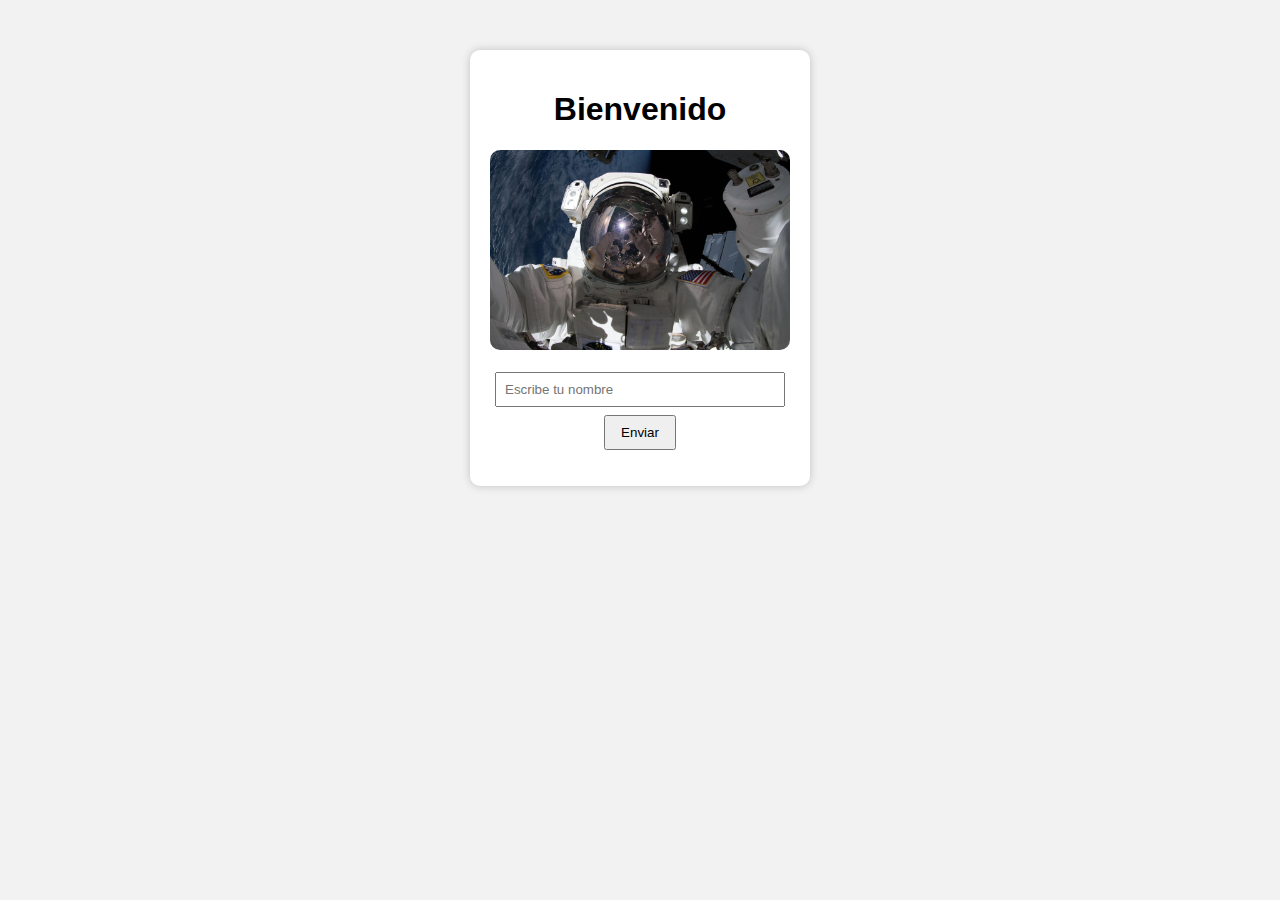
<file: mi-pagina/index.html>
<!DOCTYPE html>
<html lang="es">
<head>
    <meta charset="UTF-8">
    <title>Mi programa - HTML</title>
    <link rel="stylesheet" href="style.css">
</head>
<body>

<div class="contenedor">

    <h1>Bienvenido</h1>

    <img src="Astronaut.jpg" alt="Imagen principal">

    <input type="text" id="nombre" placeholder="Escribe tu nombre">

    <button onclick="mostrarNombre()">Enviar</button>

    <p id="resultado"></p>

</div>

<script>
function mostrarNombre() {
    let nombre = document.getElementById("nombre").value;
    document.getElementById("resultado").innerText = "Hola " + nombre;
}
</script>

</body>
</html>
</file>
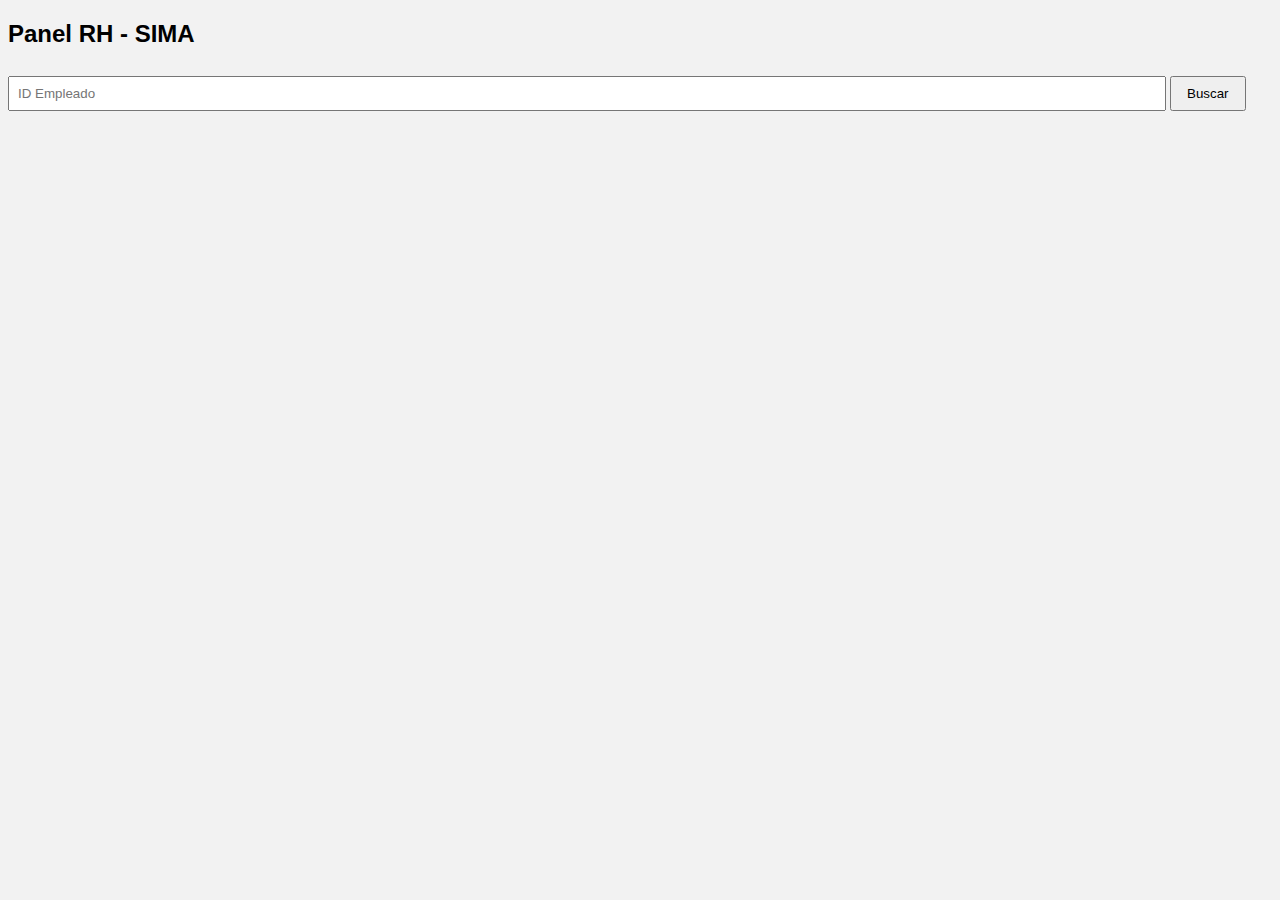
<file: panel.html>
<!DOCTYPE html>
<html lang="es">
<head>
<meta charset="UTF-8">
<title>SIMA - Panel RH</title>
<link rel="stylesheet" href="style.css">
</head>

<body>

<div class="panel">

<h2>Panel RH - SIMA</h2>

<input id="buscarID" placeholder="ID Empleado">

<button onclick="buscarEmpleado()">Buscar</button>

<div id="ficha"></div>

<div id="acciones" style="display:none">

<button class="verde" onclick="registrar('Presente')">Presente</button>
<button class="amarillo" onclick="registrar('Retardo')">Retardo</button>
<button class="rojo" onclick="registrar('Ausente')">Ausente</button>
<button class="azul" onclick="registrar('Salida')">Salida</button>

</div>

</div>

<script src="app.js"></script>

</body>
</html>
</file>
<file: mi-pagina/style.css>
body {
    background-color: #f2f2f2;
    font-family: Arial;
}

.contenedor {
    width: 300px;
    margin: 50px auto;
    background: white;
    padding: 20px;
    border-radius: 10px;
    text-align: center;
    box-shadow: 0px 0px 10px rgba(0,0,0,0.2);
}

img {
    width: 100%;
    border-radius: 10px;
    margin-bottom: 10px;
}

input {
    width: 90%;
    padding: 8px;
    margin: 8px 0;
}

button {
    padding: 8px 15px;
    cursor: pointer;
}
</file>
<file: style.css>
body {
    background-color: #f2f2f2;
    font-family: Arial;
}

.contenedor {
    width: 300px;
    margin: 50px auto;
    background: white;
    padding: 20px;
    border-radius: 10px;
    text-align: center;
    box-shadow: 0px 0px 10px rgba(0,0,0,0.2);
}

img {
    width: 100%;
    border-radius: 10px;
    margin-bottom: 10px;
}

input {
    width: 90%;
    padding: 8px;
    margin: 8px 0;
}

button {
    padding: 8px 15px;
    cursor: pointer;
}
</file>
